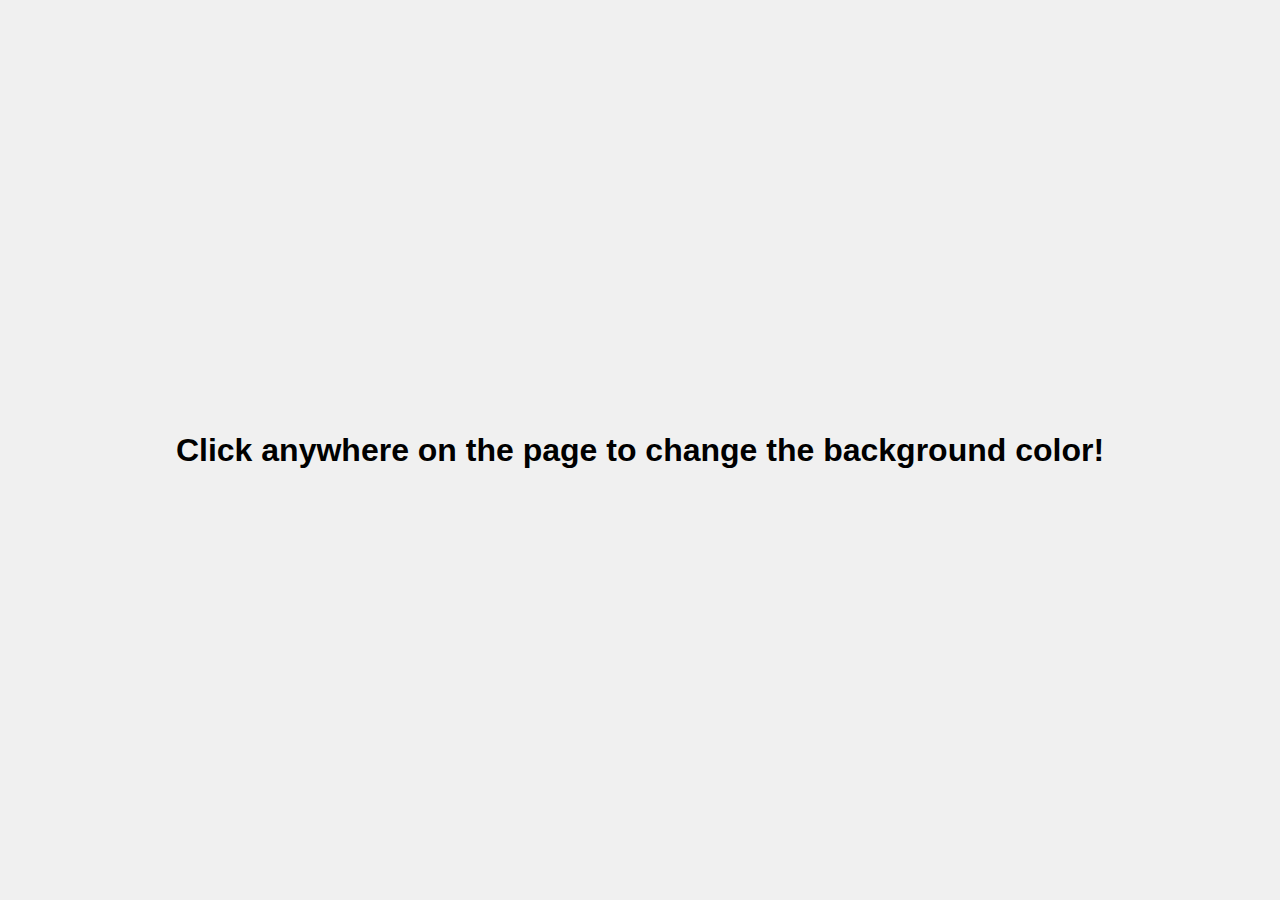
<file: Js task 3 Assignment 1/Index.html>
<!DOCTYPE html>
<html lang="en">
<head>
    <meta charset="UTF-8">
    <meta name="viewport" content="width=device-width, initial-scale=1.0">
    <title>Change Background Color Assignment</title>
    <style>
        body {
            font-family: Arial, sans-serif;
            text-align: center;
            margin: 0;
            padding: 0;
            height: 100vh;
            display: flex;
            flex-direction: column;
            justify-content: center;
            align-items: center;
            background-color: #f0f0f0;
        }
        h1 {
            margin-bottom: 20px;
        }
    </style>
</head>
<body onclick="changeBackgroundColor()">
    <h1>Click anywhere on the page to change the background color!</h1>

    <script>
        function getRandomColor() {
            // Generate random RGB values
            const r = Math.floor(Math.random() * 256);
            const g = Math.floor(Math.random() * 256);
            const b = Math.floor(Math.random() * 256);
            // Construct the CSS color string
            return `rgb(${r},${g},${b})`;
        }

        function changeBackgroundColor() {
            // Get a random color
            const randomColor = getRandomColor();
            // Set the body background color to the random color
            document.body.style.backgroundColor = randomColor;
        }
    </script>
</body>
</html>
</file>
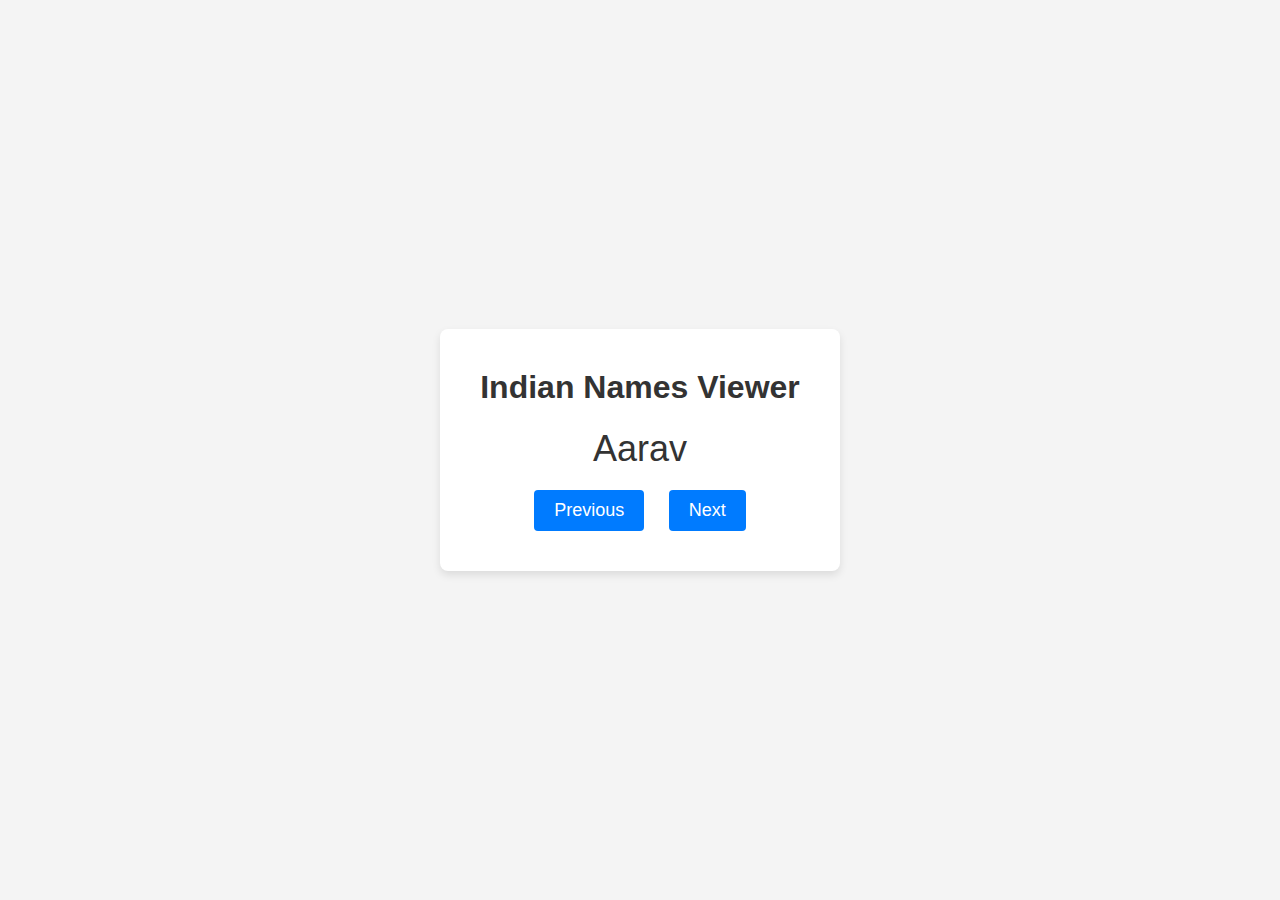
<file: Js Task 3 Assignment 2/Index.html>
<!DOCTYPE html>
<html lang="en">
<head>
    <meta charset="UTF-8">
    <meta name="viewport" content="width=device-width, initial-scale=1.0">
    <title>Comman Names In India</title>
    <style>
        body {
            font-family: Arial, sans-serif;
            background-color: #f4f4f4;
            margin: 0;
            padding: 0;
            display: flex;
            justify-content: center;
            align-items: center;
            height: 100vh;
        }
        .container {
            text-align: center;
            background-color: #fff;
            padding: 40px;
            border-radius: 8px;
            box-shadow: 0 4px 8px rgba(0, 0, 0, 0.1);
        }
        h1 {
            margin-top: 0;
            color: #333;
        }
        #name-display {
            font-size: 36px;
            margin-bottom: 20px;
            color: #333;
        }
        button {
            font-size: 18px;
            padding: 10px 20px;
            margin: 0 10px;
            cursor: pointer;
            background-color: #007bff;
            color: #fff;
            border: none;
            border-radius: 4px;
            transition: background-color 0.3s;
        }
        button:hover {
            background-color: #0056b3;
        }
    </style>
</head>
<body>
    <div class="container">
        <h1>Indian Names Viewer</h1>
        <div id="name-display"></div>
        <button id="previous-btn">Previous</button>
        <button id="next-btn">Next</button>
    </div>

    <script>
        const names = ["Aarav", "Sanya", "Vikram", "Neha", "Rohan", "Priya", "Amit", "Meera", "Rajiv", "Ananya"];
        let currentIndex = 0;

        function displayCurrentName() {
            document.getElementById('name-display').textContent = names[currentIndex];
        }

        function showNextName() {
            currentIndex = (currentIndex + 1) % names.length;
            displayCurrentName();
        }

        function showPreviousName() {
            currentIndex = (currentIndex - 1 + names.length) % names.length;
            displayCurrentName();
        }

        document.getElementById('next-btn').addEventListener('click', showNextName);
        document.getElementById('previous-btn').addEventListener('click', showPreviousName);

        displayCurrentName();
    </script>
</body>
</html>
</file>
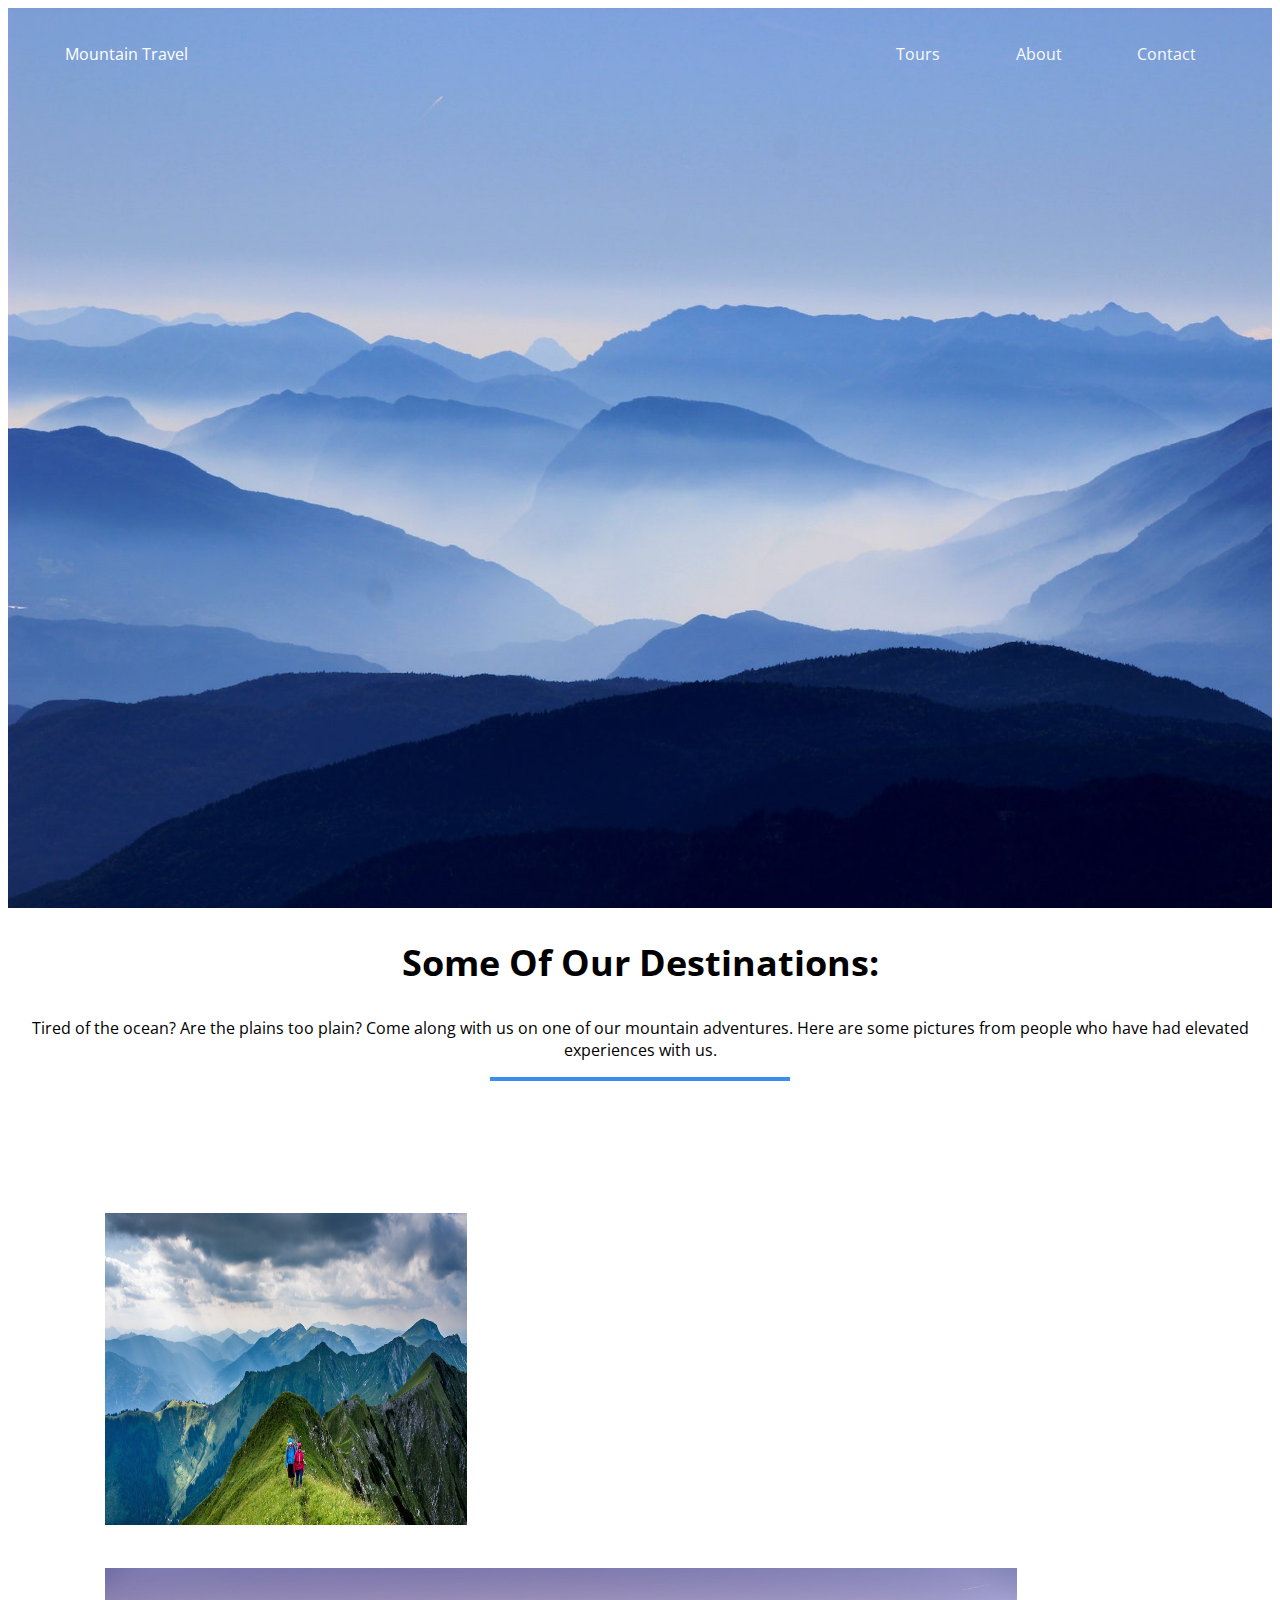
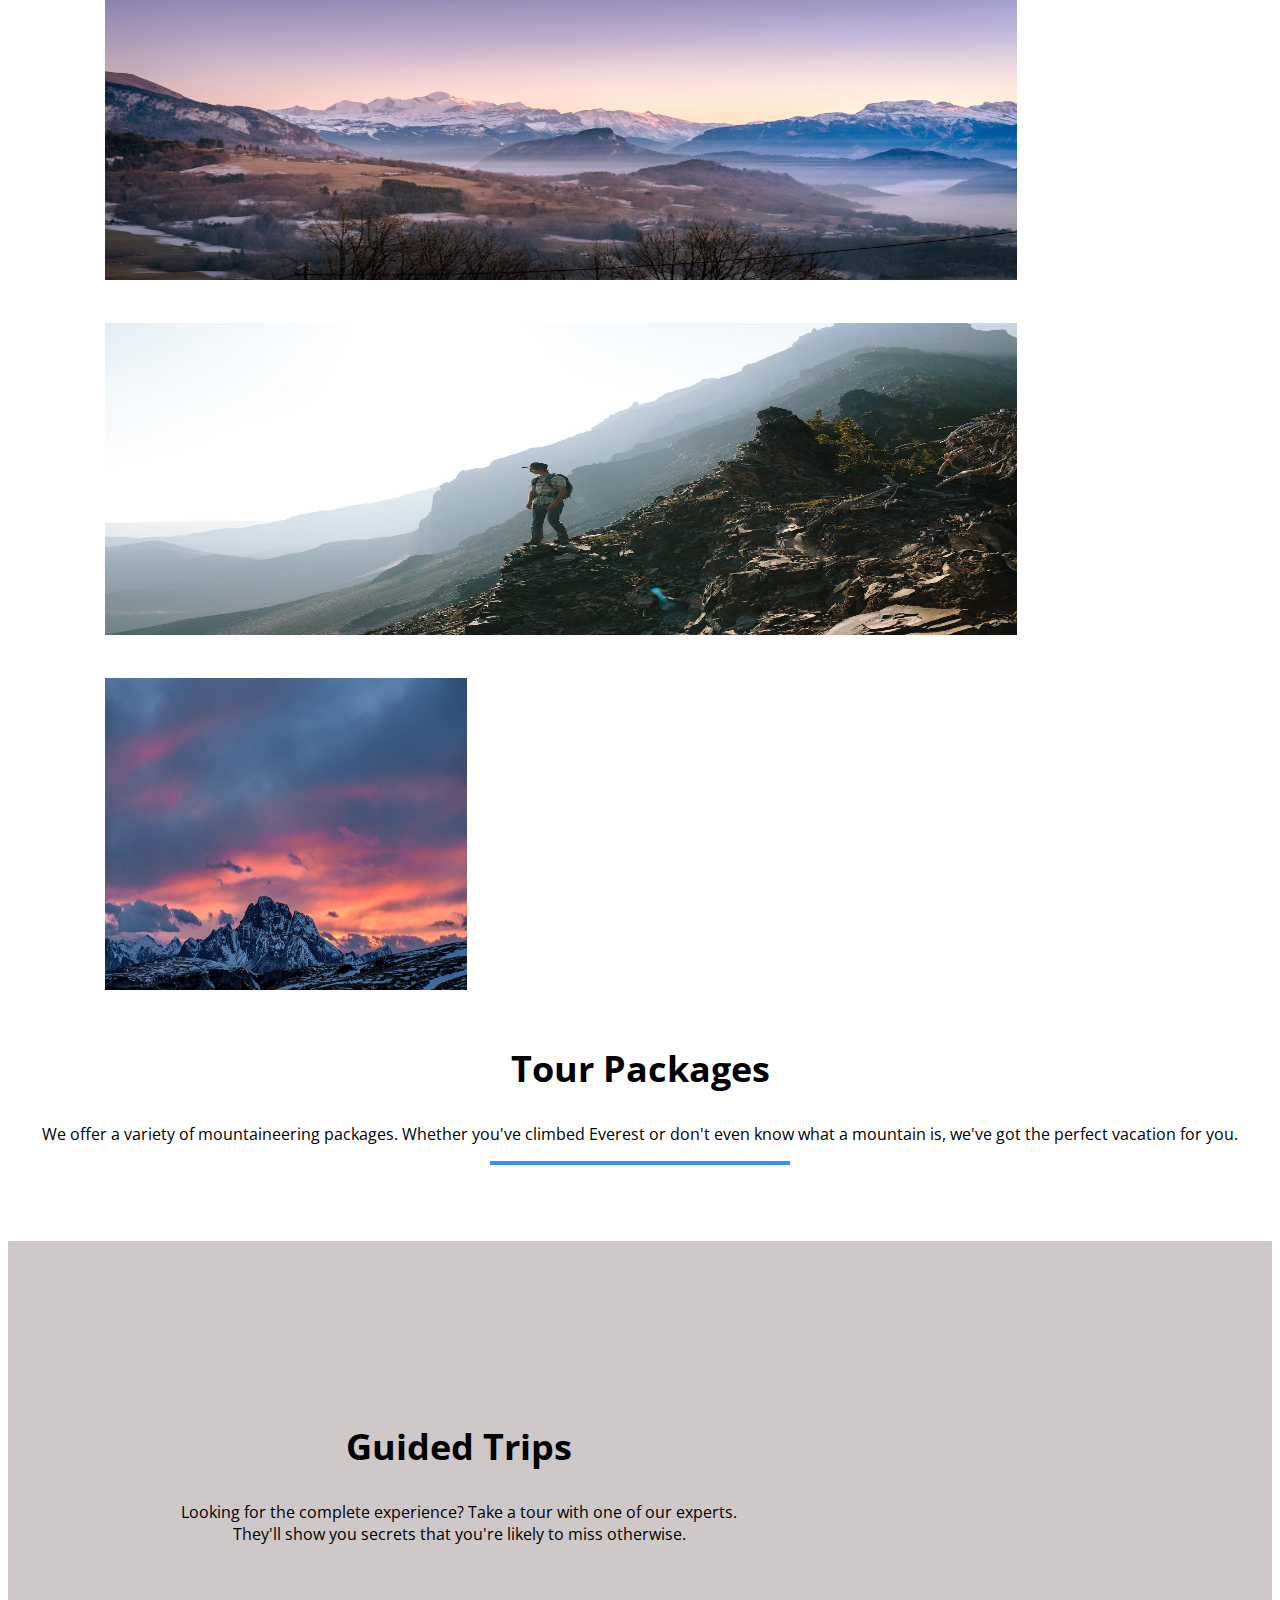
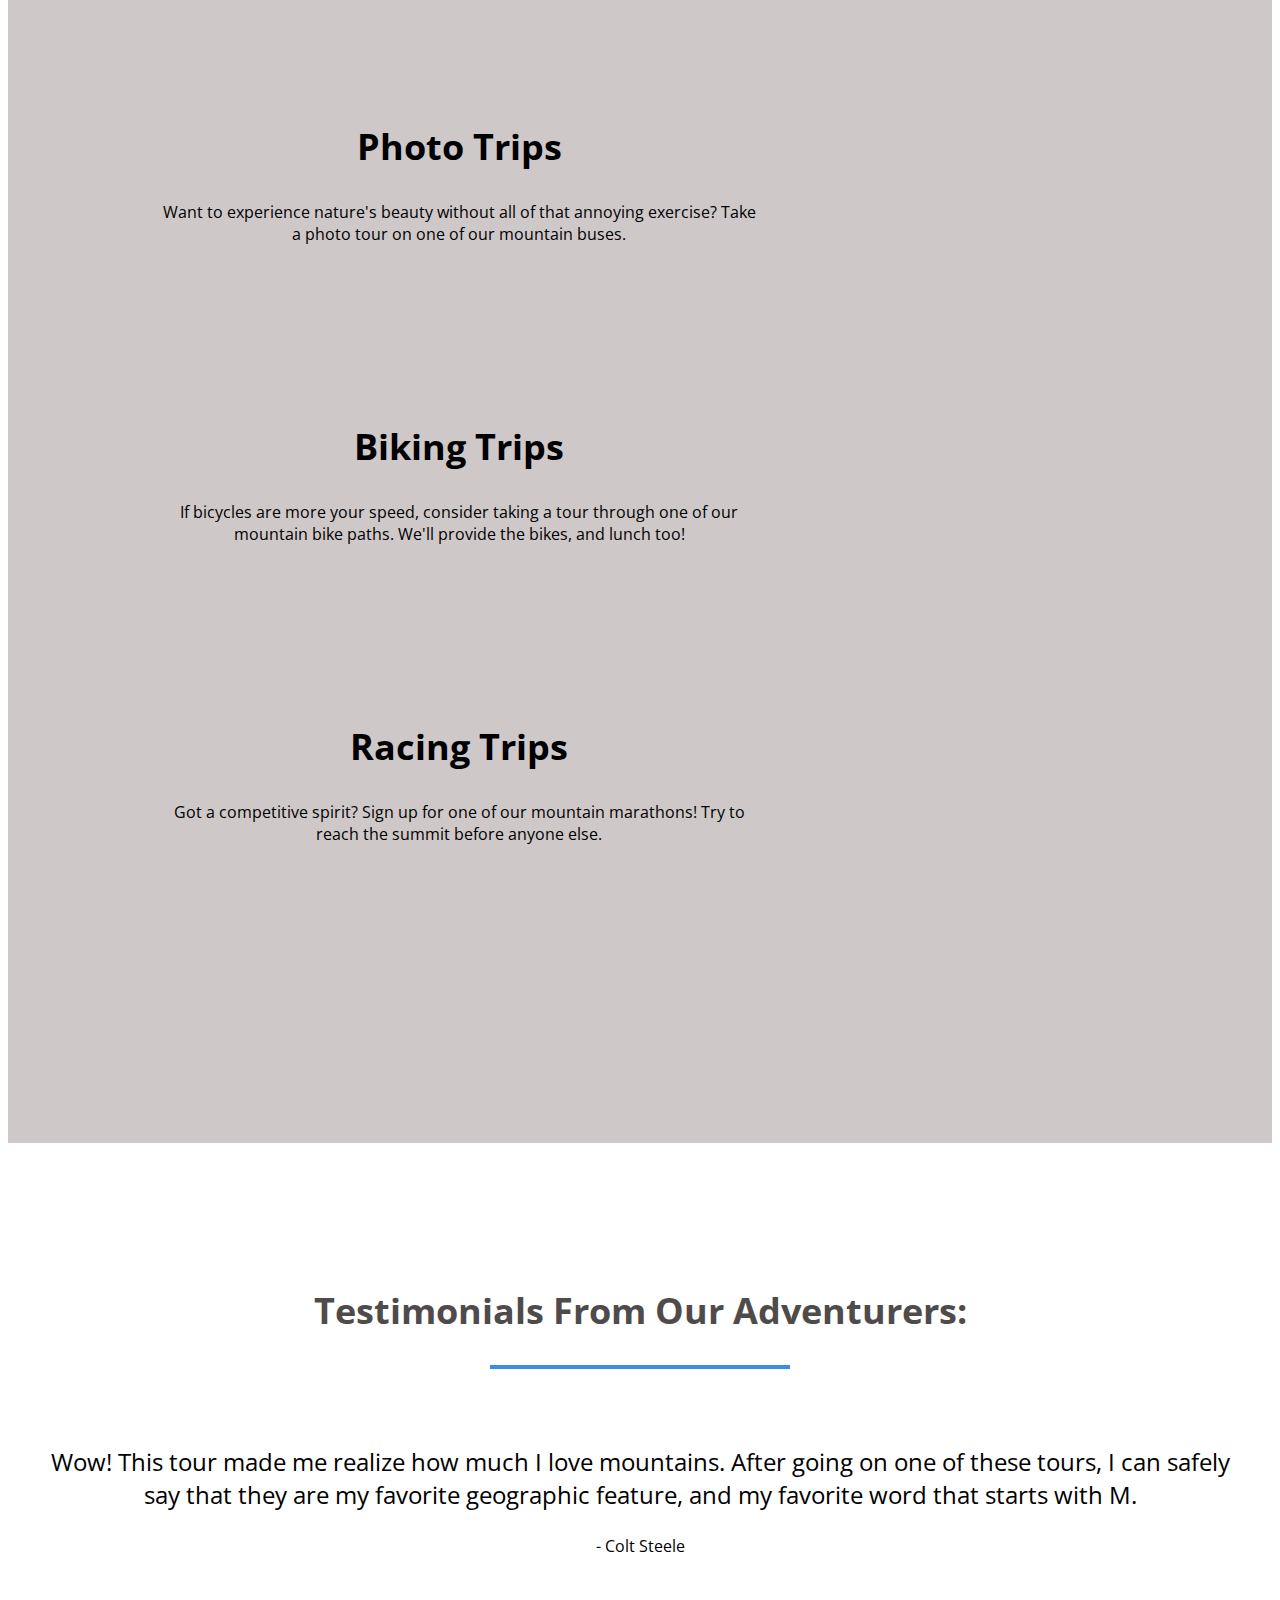
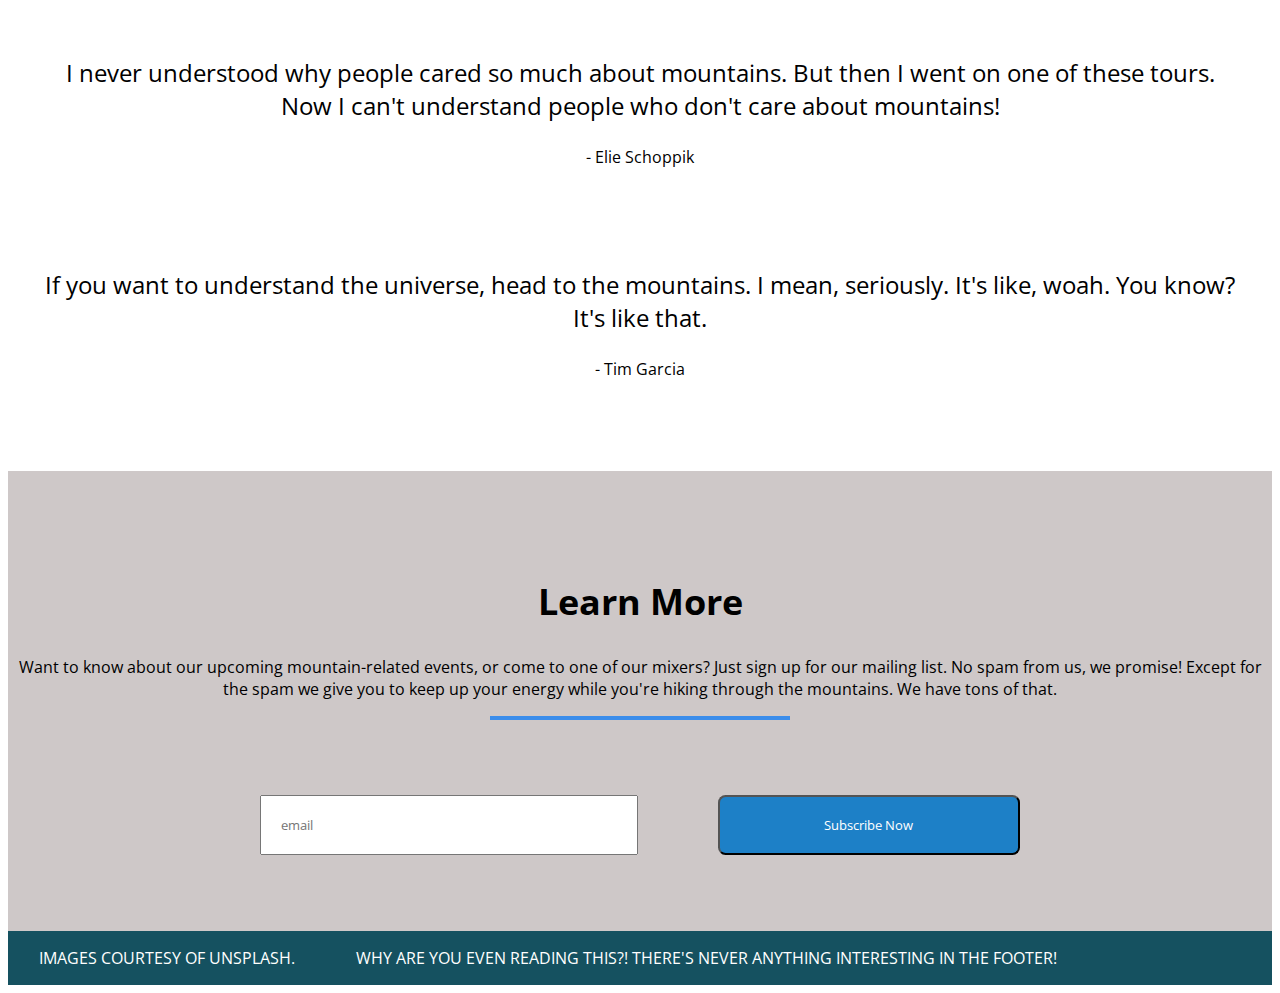
<file: TASK 2 CSS/index.html>
<!DOCTYPE html>
<html lang="en">
<head>
    <meta charset="UTF-8">
    <meta name="viewport" content="width=device-width, initial-scale=1.0">
    <title>Mountain Travel</title>
    <link rel="stylesheet" href="style.css">
    <link href="https://fonts.googleapis.com/css?family=Open+Sans" rel="stylesheet">
    <link rel="stylesheet" href="https://cdnjs.cloudflare.com/ajax/libs/font-awesome/6.5.1/css/all.min.css" integrity="sha512-DTOQO9RWCH3ppGqcWaEA1BIZOC6xxalwEsw9c2QQeAIftl+Vegovlnee1c9QX4TctnWMn13TZye+giMm8e2LwA==" crossorigin="anonymous" referrerpolicy="no-referrer" />
</head>
<body>
    <div class="navs">
        <nav class="navigation">
            <a class="logo" href="#">Mountain Travel</a>
            <ul class="navlist">
                <li><a class="nav">Tours</a></li>
                <li><a class="nav">About</a></li>
                <li><a class="nav">Contact</a></li>
            </ul>
        </nav>
        <div class="hero">
            <h1 class="herotitle">Mountain Travel</h1>
            <p class="herodesc">Unmissable Adventure Tours Around The World</p>
            <button class="herobutton">CONTACT US NOW</button>
        </div>
    </div>
    <div class="sub">
        <h2 class="title">Some Of Our Destinations:</h2>
        <p class="desc">Tired of the ocean? Are the plains too plain? Come along with us on one of our mountain adventures. Here are some pictures from people who have had elevated experiences with us.</p>
        <hr>
        <br>
        <ul class="images">
            <li><img src="mountain1.jpg" alt="mountain1" class="small"></li>
            <li><img src="mountain2.jpg" alt="mountain2" class="big"></li>
            <li><img src="mountain3.jpg" alt="mountain3" class="big"></li>
            <li><img src="mountain4.jpg" alt="mountain4" class="small"></li>
        </ul>
    </div>

    <div class="sub2">
        <h2>Tour Packages</h2>
        <p> We offer a variety of mountaineering packages. Whether you've climbed Everest or don't even know what a mountain is, we've got the perfect vacation for you.</p>
        <hr>
    </div>
    <div class="list">
        <div class="container">
            <div class="sublogo"><i class="fas fa-compass fa-4x"></i></div>
            <h2>Guided Trips</h2>
            <p> Looking for the complete experience? Take a tour with one of our experts. They'll show you secrets that you're likely to miss otherwise.</p>
        </div>
        <div class="container">
            <div class="sublogo"><i class="fas fa-camera-retro fa-4x"></i></div>
            <h2>Photo Trips</h2>
            <p>Want to experience nature's beauty without all of that annoying exercise? Take a photo tour on one of our mountain buses.</p>
        </div>
        <div class="container">
            <div class="sublogo"><i class="fas fa-bicycle fa-4x"></i></div>
            <h2> Biking Trips</h2>
            <p>If bicycles are more your speed, consider taking a tour through one of our mountain bike paths. We'll provide the bikes, and lunch too!</p>
        </div>
        <div class="container">
            <div class="sublogo"><i class="fas fa-flag-checkered fa-4x"></i></div>
            <h2> Racing Trips</h2>
            <p>Got a competitive spirit? Sign up for one of our mountain marathons! Try to reach the summit before anyone else.</p>
        </div>
    </div>

    <div class="end">
        <h2>Testimonials From Our Adventurers:</h2>
        <hr>
        <p class="review">Wow! This tour made me realize how much I love mountains. After going on one of these tours, I can safely say that they are my favorite geographic feature, and my favorite word that starts with M.</p>
        <p class="by">- Colt Steele</p>
        <p class="review">I never understood why people cared so much about mountains. But then I went on one of these tours. Now I can't understand people who don't care about mountains!</p>
        <p class="by">- Elie Schoppik</p>
        <p class="review">If you want to understand the universe, head to the mountains. I mean, seriously. It's like, woah. You know? It's like that.</p>
        <p class="by">- Tim Garcia</p>
    </div>

    <footer>
        <div class="f1">
            <h2> Learn More</h2>
            <p>Want to know about our upcoming mountain-related events, or come to one of our mixers? Just sign up for our mailing list. No spam from us, we promise! Except for the spam we give you to keep up your energy while you're hiking through the mountains. We have tons of that.</p>
            <hr>
            <input class="mail" type="text" placeholder="email" id="email">
            <label for="email"><button class="subscribe">Subscribe Now</button></label>
        </div>
        <div class="fw">
            <p>IMAGES COURTESY OF UNSPLASH.</p>
            <p> WHY ARE YOU EVEN READING THIS?! THERE'S NEVER ANYTHING INTERESTING IN THE FOOTER!</p>
            <a href="#"><i class="fab fa-facebook fa-2x"></i></a>
            <a href="#"><i class="fab fa-twitter fa-2x"></i></a>
            <a href="#"><i class="fab fa-snapchat fa-2x"></i></a>
        </div>
    </footer>
</body>
</html>
</file>
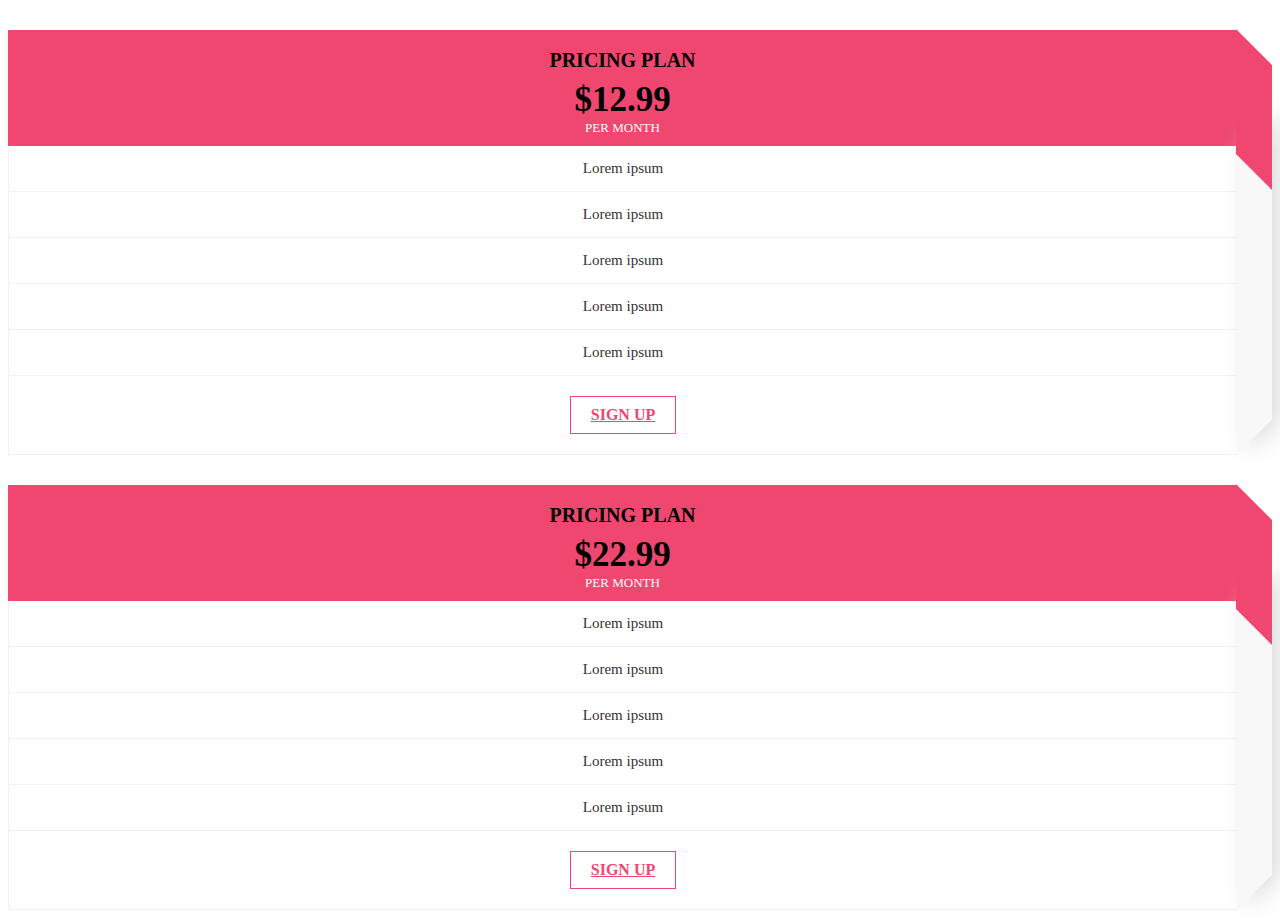
<file: TASK 3 CSS/index.html>
<html>
<link lang="en">
    <meta charset="UTF-8">
    <title>Pricing plan</title>
    <link rel="stylesheet" type="text/css" href="style.css">
    <link rel="stylesheet" href="https://maxcdn.bootstrapcdn.com/bootstrap/4.0.0-beta/css/bootstrap.min.css" integrity="sha384-/Y6pD6FV/Vv2HJnA6t+vslU6fwYXjCFtcEpHbNJ0lyAFsXTsjBbfaDjzALeQsN6M" crossorigin="anonymous">
    <link rel="stylesheet" href="https://maxcdn.bootstrapcdn.com/font-awesome/4.7.0/css/font-awesome.min.css" integrity="sha384-wvfXpqpZZVQGK6TAh5PVlGOfQNHSoD2xbE+QkPxCAFlNEevoEH3Sl0sibVcOQVnN" crossorigin="anonymous">
</head>
<body>
<div class="container">
    <div class="row">
        <div class="col-md-5 col-sm-6">
            <div class="pricingTable">
                <div class="pricing_heading">
                    <h3 class="title">Pricing Plan</h3>
                    <span class="value">
                        $12.99
                        <span class="month">per month</span>
                    </span>
                </div>
                <div class="content">
                    <ul>
                        <li>Lorem ipsum</li>
                        <li>Lorem ipsum</li>
                        <li>Lorem ipsum</li>
                        <li>Lorem ipsum</li>
                        <li>Lorem ipsum</li>
                    </ul>
                    <div class="link">
                        <a href="#">sign up</a>
                    </div>
                </div>
            </div>
        </div>

        <div class="col-md-5 col-sm-6">
            <div class="pricingTable">
                <div class="pricing_heading">
                    <h3 class="title">Pricing Plan</h3>
                    <span class="value">
                        $22.99
                        <span class="month">per month</span>
                    </span>
                </div>
                <div class="content">
                    <ul>
                        <li>Lorem ipsum</li>
                        <li>Lorem ipsum</li>
                        <li>Lorem ipsum</li>
                        <li>Lorem ipsum</li>
                        <li>Lorem ipsum</li>
                    </ul>
                    <div class="link">
                        <a href="#">sign up</a>
                    </div>
                </div>
            </div>
        </div>
    </div>
</div>
</body>
</html>
</file>
<file: TASK 2 CSS/style.css>
* {
    box-sizing: border-box;
    font-family: 'Open Sans', sans-serif;
}

h2 {
    font-size: 36px;
}

.herotitle {
    color: #fbfafa;
    font-size: 48px;
}

.herodesc {
    color: #ffffff;
    font-size: 36px;
}

.herobutton {
    border-radius: 0.2cm;
    color: #ffffff;
    width: 8cm;
    padding: 0.5cm;
    background-color: #1d80c7;
}

hr {
    border: none;
    height: 4px;
    width: 300px;
    margin: auto;
    background-color: rgb(59, 141, 235);
    margin-bottom: 2cm;
}

.navs {
    background-image: url(main.jpg);
    background-size: cover;
    height: 100vh;
}

.logo {
    color: rgb(255, 255, 255);
    text-decoration: none;
}

.navlist {
    list-style: none;
    display: flex;
    padding-left: 2rem; /* Adjusted padding */
}

.navigation {
    padding-top: 0.5cm;
    color: #fafafa;
    display: flex;
    align-items: center;
    padding-left: 1.5cm;
    justify-content: space-between;
}

.nav {
    padding-right: 2cm;
}

.hero {
    margin-top: 8cm;
    text-align: center;
    animation: slide-up 1s ease forwards;
    opacity: 0;
}

@keyframes slide-up {
    0% {
        transform: translateY(100%);
        opacity: 0;
    }
    100% {
        transform: translateY(0);
        opacity: 1;
    }
}

.sub {
    text-align: center;
}

.images {
    margin-left: 1cm;
    display: flex;
    flex-wrap: wrap;
    list-style: none;
}

.small {
    padding: 0.5cm;
    width: 400px;
    height: 350px;
}

.big {
    padding: 0.5cm;
    width: 950px;
    height: 350px;
}

.sub2 {
    text-align: center;
}

.sublogo {
    color: #30b6d7;
}

.list {
    background-color: #cec8c8;
    display: flex;
    flex-direction: row;
    flex-wrap: wrap;
    padding: 4cm;
}

.container {
    text-align: center;
    height: 300px;
    width: 600px;
}

.end h2 {
    color: #4f4b4b;
}

.end {
    padding-top: 3cm;
    text-align: center;
}

.review {
    margin-left: 2rem; /* Adjusted margin */
    margin-right: 2rem; /* Adjusted margin */
    font-size: 24px;
}

.by {
    padding-bottom: 2cm;
}

.f1 {
    background-color: #cec8c8;
    text-align: center;
    padding-top: 2cm;
    padding-bottom: 2cm;
}

.fw {
    color: #ffffff;
    background-color: #155160;
    display: flex;
    justify-content: space-around;
}

.mail {
    /* Adjusted styling */
    max-width: 10cm;
    width: 100%;
    padding: 0.5cm;
    margin-right: 2cm;
}

.subscribe {
    border-radius: 0.2cm;
    color: #ffffff;
    width: 8cm;
    padding: 0.5cm;
    background-color: #1d80c7;
}
</file>
<file: TASK 3 CSS/style.css>
.pricingTable{
    margin-top:30px;
    text-align: center;
    position: relative;
}
.pricingTable .pricing_heading:after{
    content: "";
    width: 36px;
    height: 29.5%;
    background:#EF476F;
    position: absolute;
    top: -1px;
    right: 0;
    z-index: 2;
    transform: skewY(45deg) translateY(18px);
    transition: all 0.4s ease 0s;
}
.pricingTable .title{
    font-size: 20px;
    font-weight: 700;
    line-height: 30px;
    color: #000;
    text-transform: uppercase;
    background: #EF476F;
    padding: 15px 0 0;
    margin: 0 35px 0 0;
    transition: all 0.4s ease 0s;
}
.pricingTable .value{
    display: block;
    font-size: 35px;
    font-weight: 700;
    color: #000;
    background: #EF476F;
    padding: 5px 0 10px;
    margin: 0 35px 0 0;
    transition: all 0.4s ease 0s;
}
.pricingTable:hover .title,
.pricingTable:hover .value{
    color: #fff;
}
.pricingTable .month{
    display: block;
    font-size: 13px;
    font-weight: 500;
    color: #fff;
    text-transform: uppercase;
}
.pricingTable .content{
    border-left: 1px solid #f2f2f2;
    position: relative;
}
.pricingTable .content:after{
    content: "";
    width: 35px;
    height: 100%;
    background: #f8f8f8;
    box-shadow: 9px 9px 20px #ddd;
    position: absolute;
    top: 0;
    right: 0;
    z-index: 1;
    transform: skewY(-45deg) translateY(-18px);
    transition: all 0.4s ease 0s;
}
.pricingTable .content ul{
    padding: 0;
    margin: 0 35px 0 0;
    list-style: none;
    background: #fff;
}
.pricingTable .content ul li{
    display: block;
    font-size: 15px;
    color: #333;
    line-height: 23px;
    padding: 11px 0;
    border-bottom: 1px solid #f2f2f2;
}
.pricingTable .link{
    background: #fff;
    padding: 20px 0;
    margin-right: 35px;
    border-bottom: 1px solid #f2f2f2;
}
.pricingTable .link a{
    display: inline-block;
    padding: 9px 20px;
    font-weight: 700;
    color: #EF476F;
    text-transform: uppercase;
    border: 1px solid #EF476F;
    background: #fff;
    transition: all 0.4s ease 0s;
}
.pricingTable:hover .link a{
    color: #fff;
    background: #06D6A0;
    border: 1px solid #06D6A0;
}
.pricingTable:hover .pricing_heading:after,
.pricingTable:hover .title,
.pricingTable:hover .value{
    background:#06D6A0;
}
@media only screen and (max-width: 990px){
    .pricingTable{
        margin-bottom: 35px;
    }
}
</file>
